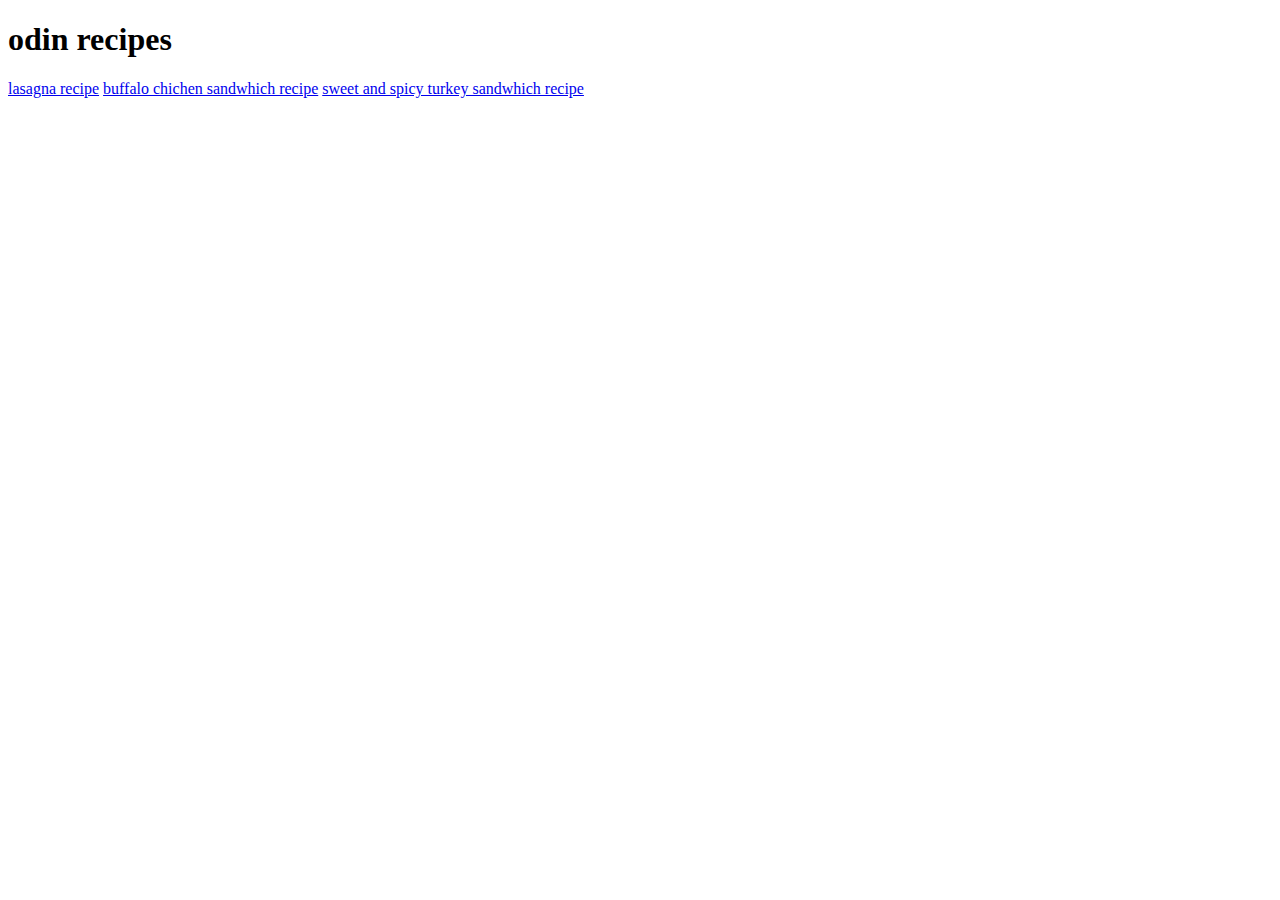
<file: index.html>
<!DOCTYPE html>
<html lang="en">
<head>
    <meta charset="UTF-8">
    <meta http-equiv="X-UA-Compatible" content="IE=edge">
    <meta name="viewport" content="width=device-width, initial-scale=1.0">
    <title>Document</title>
</head>
<body>
    <h1>odin recipes</h1>
    <a href="recipes/lasagna.html">lasagna recipe</a>
    <a href="recipes/buffalo_chicken_sandwhich.html">buffalo chichen sandwhich recipe</a>
    <a href="recipes/sweet_spicy_chicken_sandwich.html">sweet and spicy turkey sandwhich recipe</a>
</body>
</html>
</file>
